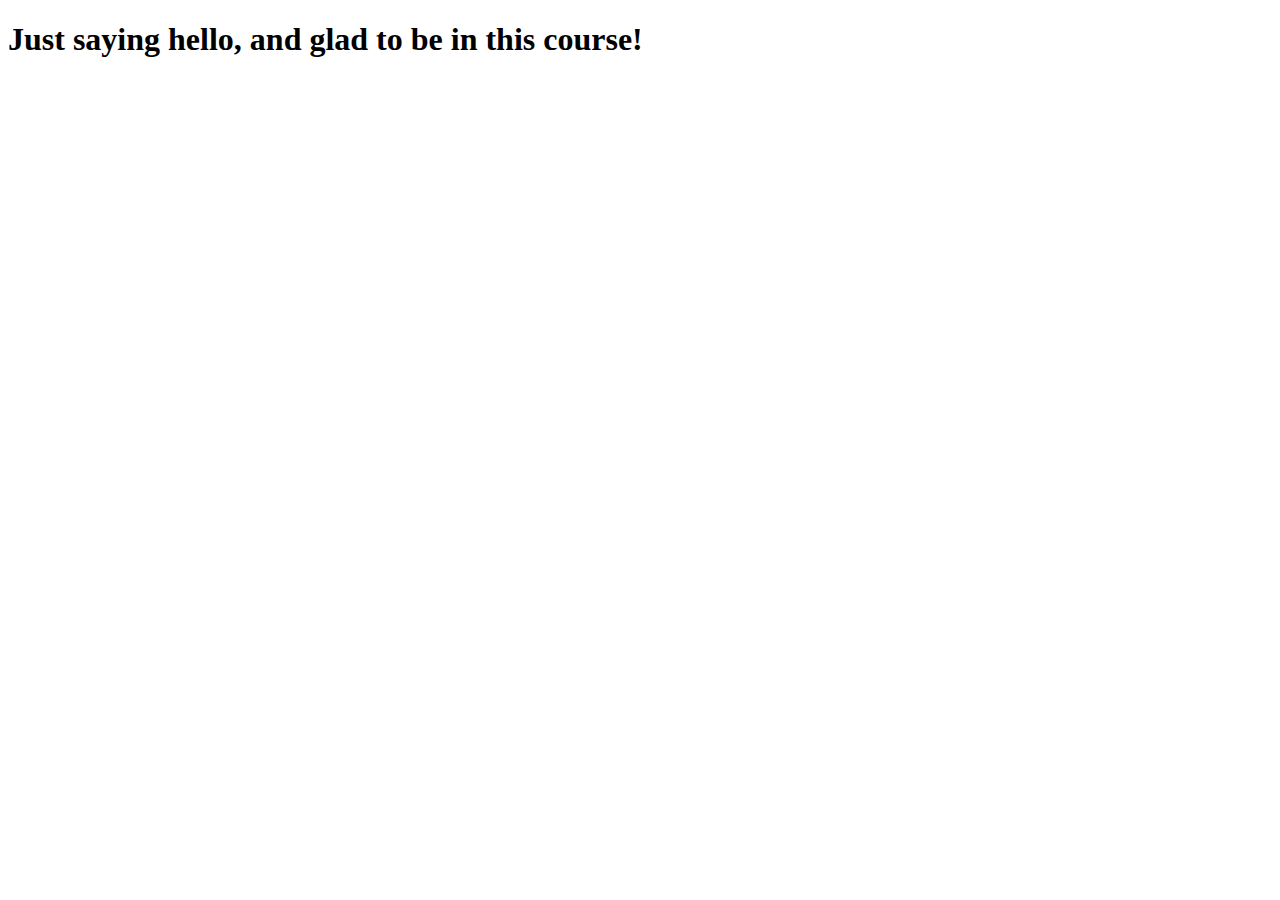
<file: root_folder/index.html>
<!DOCTYPE html>
<html>

<head>
    <meta charset="utf-8">
    <meta name="viewport" content="width=device-width, initial-scale=1">

    <title>Hello Professor</title>
    <meta name="description" content="just setting up boilerplate stuff">
    <meta name="author" content="Isaac Farr">
</head>
<body>
    <h1>
        Just saying hello, and glad to be in this course!
    </h1>
</body>
</html>
</file>
